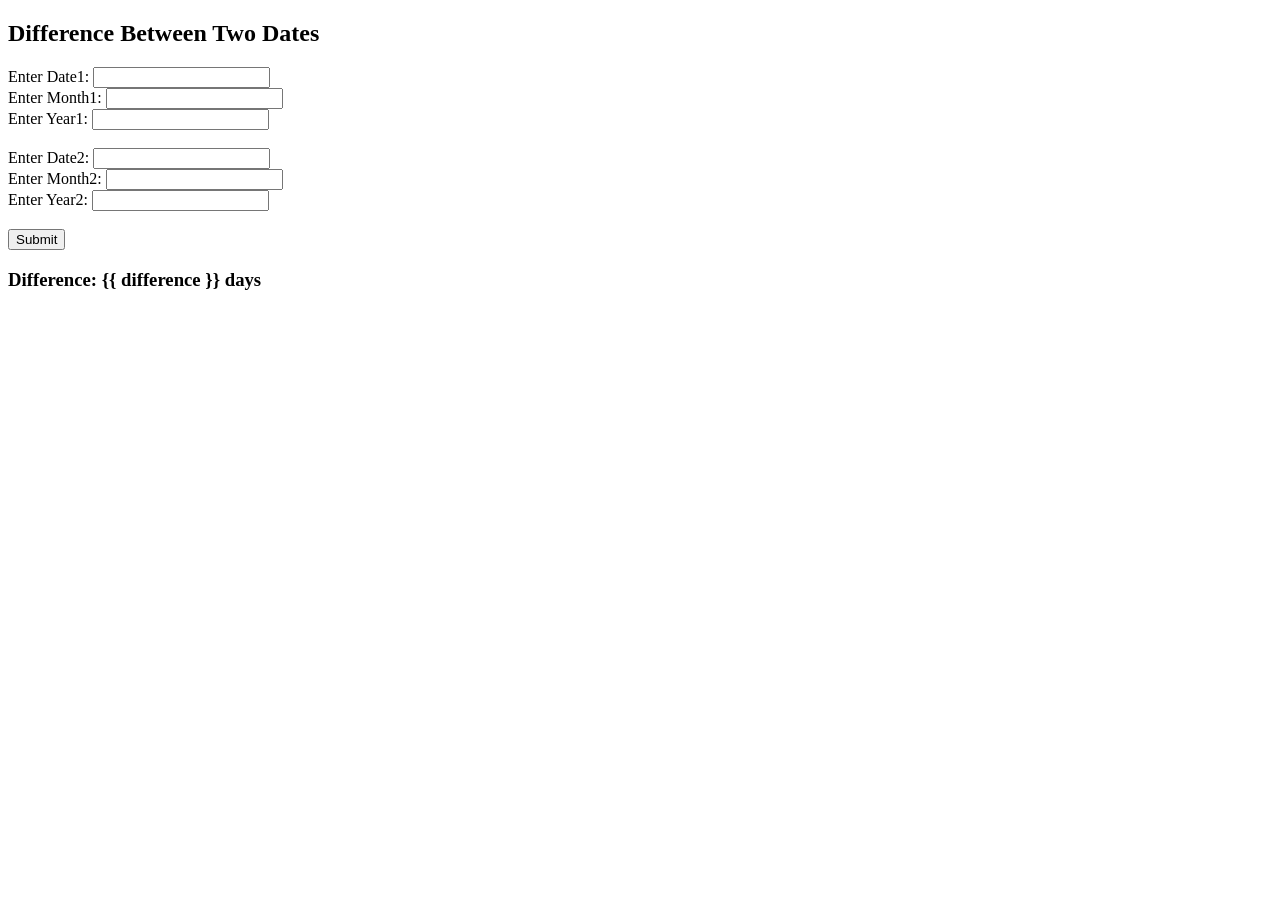
<file: Python Flask ACP/ACP 2 Difference Between Two Dates/templates/index.html>
<!DOCTYPE html>
<html>
<head>
    <title>DATE DIFFERENCES 📅</title>
</head>
<body>
    <h2>Difference Between Two Dates</h2>

    <form method="POST">
        Enter Date1: <input type="text" name="dt1"><br>
        Enter Month1: <input type="text" name="m1"><br>
        Enter Year1: <input type="text" name="year1"><br><br>

        Enter Date2: <input type="text" name="dt2"><br>
        Enter Month2: <input type="text" name="m2"><br>
        Enter Year2: <input type="text" name="year2"><br><br>

        <input type="submit" value="Submit">
    </form>

    <h3>Difference: {{ difference }} days</h3>
</body>
</html>
</file>
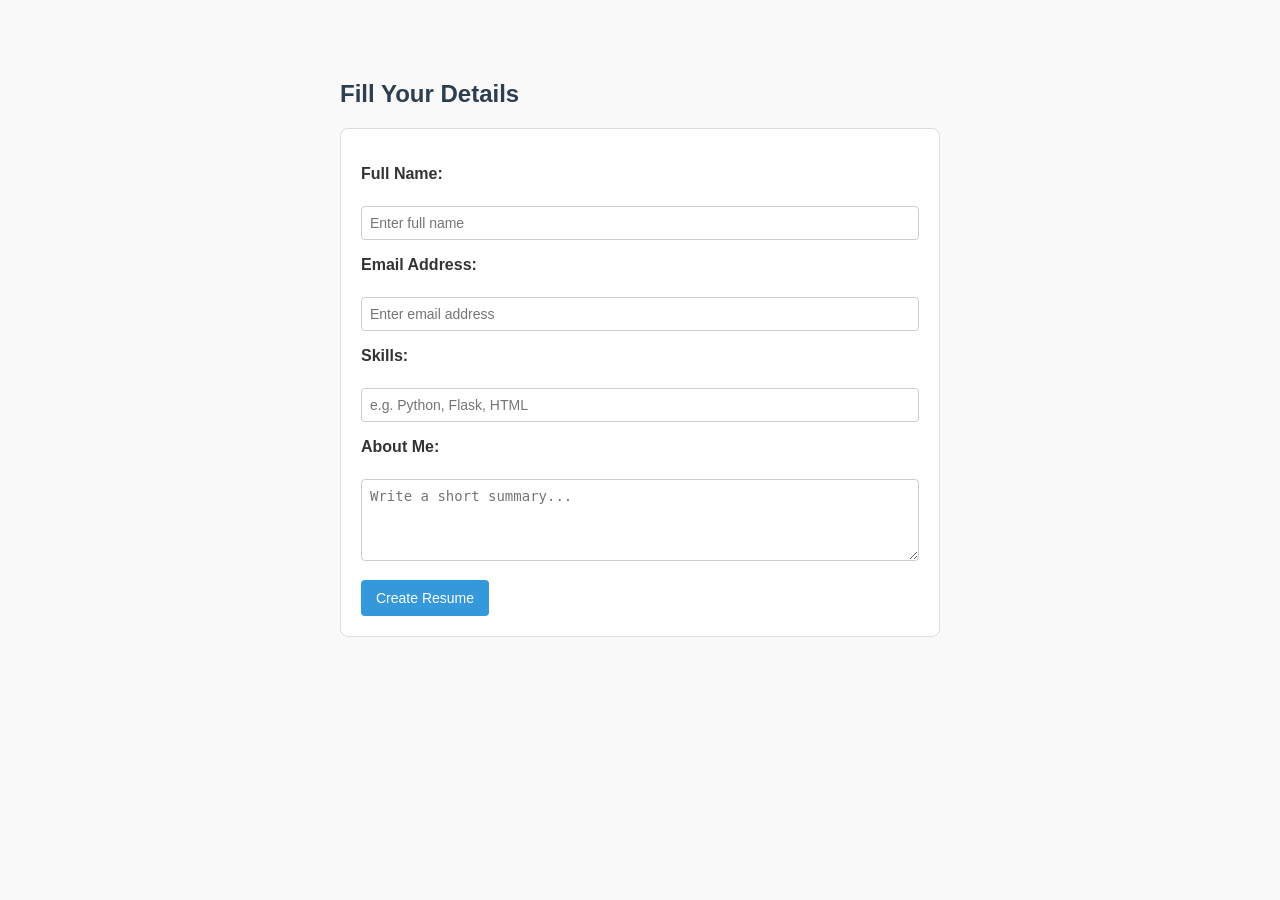
<file: Python Flask ACP/ACP 5 Resume Creating/templates/form.html>
<!DOCTYPE html>
<html lang="en">
<head>
    <meta charset="UTF-8">
    <title>Resume Creater</title>
    <style>
        body {
    font-family: Arial, sans-serif;
    max-width: 600px;
    margin: 40px auto;
    padding: 20px;
    background-color: #f9f9f9;
    color: #333;
}

h1, h2, h3 {
    color: #2c3e50;
}

form {
    background: #ffffff;
    padding: 20px;
    border-radius: 8px;
    border: 1px solid #ddd;
}

p {
    margin-bottom: 15px;
}

label {
    font-weight: bold;
    display: block;
    margin-bottom: 5px;
}

input[type="text"],
input[type="email"],
textarea {
    width: 100%;
    padding: 8px;
    box-sizing: border-box;
    border: 1px solid #ccc;
    border-radius: 4px;
    font-size: 14px;
}

button {
    background-color: #3498db;
    color: white;
    padding: 10px 15px;
    border: none;
    border-radius: 4px;
    cursor: pointer;
    font-size: 14px;
}

button:hover {
    background-color: #2980b9;
}

hr {
    margin: 20px 0;
    border: 0;
    border-top: 1px solid #ccc;
}
    </style>

</head>
<body>

    <h2>Fill Your Details</h2>

    <form action="/resume" method="POST">
        <p>
            <label>Full Name:</label><br>
            <input type="text" name="name" placeholder="Enter full name" required>
        </p>

        <p>
            <label>Email Address:</label><br>
            <input type="email" name="email" placeholder="Enter email address" required>
        </p>

        <p>
            <label>Skills:</label><br>
            <input type="text" name="skills" placeholder="e.g. Python, Flask, HTML">
        </p>

        <p>
            <label>About Me:</label><br>
            <textarea name="about" rows="4" placeholder="Write a short summary..."></textarea>
        </p>

        <button type="submit">Create Resume</button>
    </form>

</body>
</html>
</file>
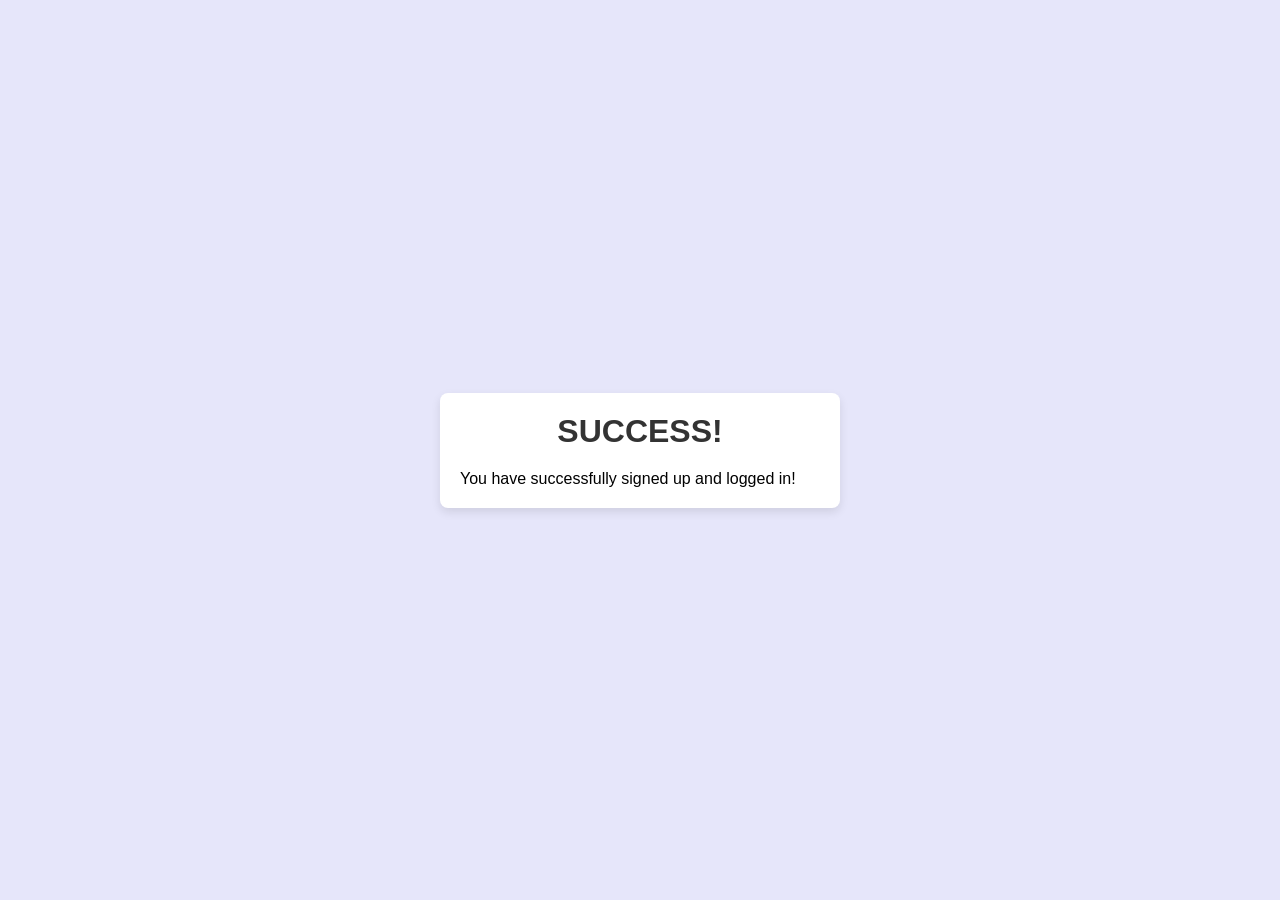
<file: Python Flask/Class 4 User Login/templates/success.html>
<!DOCTYPE html>
<html lang="en">
<head>
    <meta charset="UTF-8">
    <meta name="viewport" content="width=device-width, initial-scale=1.0">
    <title>USER LOGIN 🔑</title>
    <style>
        * {
    margin: 0;
    padding: 0;
    box-sizing:  border-box;
}

body {
    font-family: 'Lucida Sans', 'Lucida Sans Regular', 'Lucida Grande', 'Lucida Sans Unicode', Geneva, Verdana, sans-serif;
    background-color: lavender;
    display: flex;
    justify-content: center;
    height: 100vh;
    margin: 0;
    align-items: center;
}

.container{
    background-color: white;
    padding: 20px;
    border-radius: 8px;
    box-shadow: 0 4px 10px rgb(0,0,0,0.1);
    width: 100%;
    max-width: 400px;
}

h1{
    text-align: center;
    margin-bottom: 20px;
    color: #333;
}

form{
    display: flex;
    flex-direction: column;
}

form label {
    margin-bottom: 5px;
    font-weight: bold;
}

form input{
    padding: 10px;
    margin-bottom: 15px;
    border: 1px solid #ccc;
    border-radius: 4px;
    font-size: 16px;
}

form button {
    padding: 10px;
    border: none;
    background-color: #6bd56e;
    color: white;
    font-size: 16px;
    transition: background-color 0.3s;
}

for button:hover {
    background-color: #45a049;
}

a {
    color: #007bff;
    text-decoration: none;
    text-align: center;
    margin-top: 10px;
}

a:hover {
    text-decoration: underline;
}

ul {
    list-style-type: none;
    margin-top: 10px;
    padding: 0;
}

ul li {
    background-color: #f8d7da;
    color: #721c24;
    padding: 10px;
    border-radius: 4px;
    padding: 10px;
    border-radius: 4px;
    margin-bottom: 10px;
}


    </style>
</head>
<body>
    <div class="container">
        <h1><strong>SUCCESS!</strong></h1>
        <p>You have successfully signed up and logged in!</p>

      </div>    
</body>
</html>
</file>
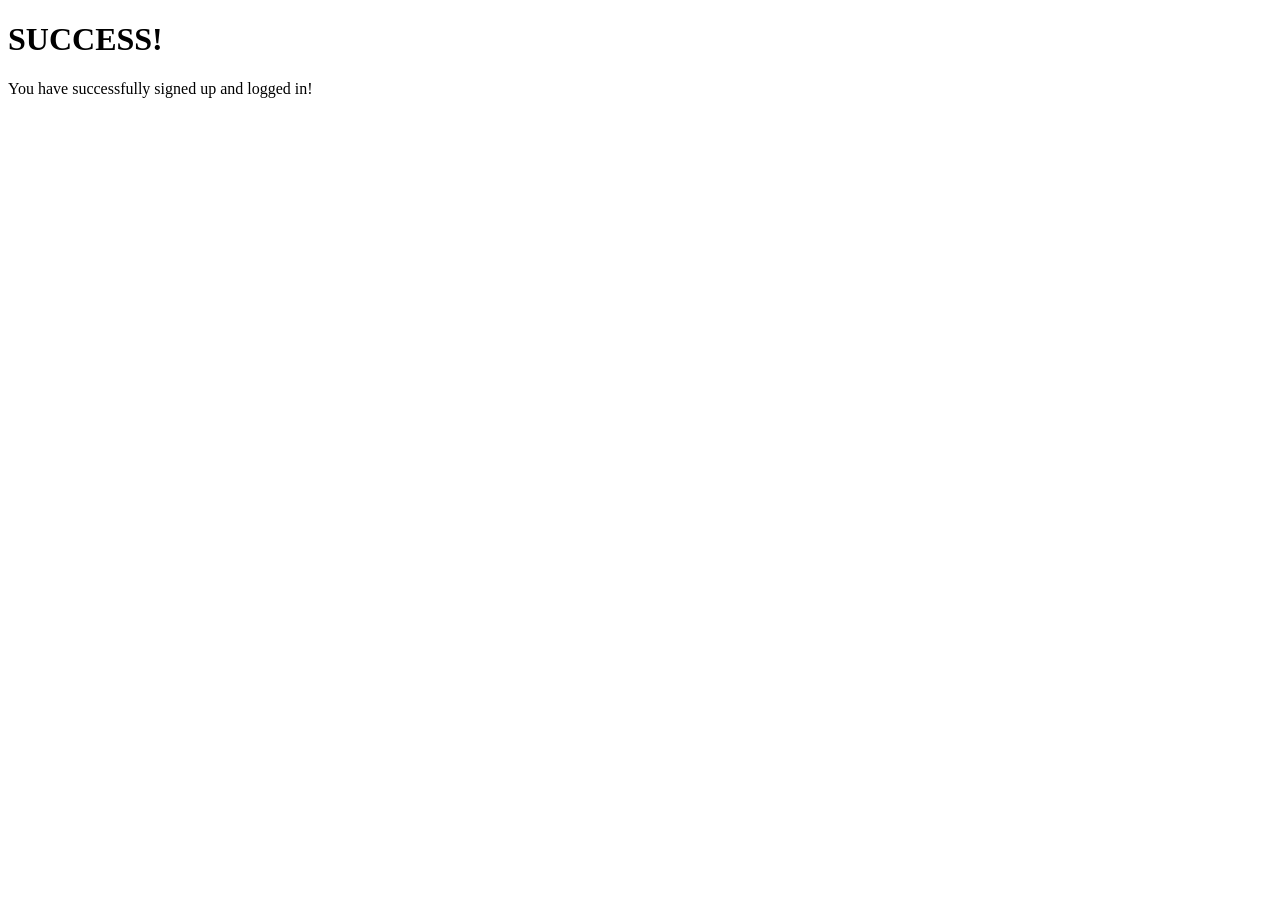
<file: Python Flask/Class 4 User Login/templates/sucess.html>
<!DOCTYPE html>
<html lang="en">
<head>
    <meta charset="UTF-8">
    <meta name="viewport" content="width=device-width, initial-scale=1.0">
    <title>USER LOGIN 🔑</title>
</head>
<body>
    <div class="container">
        <h1><strong>SUCCESS!</strong></h1>
        <p>You have successfully signed up and logged in!</p>

      </div>    
</body>
</html>
</file>
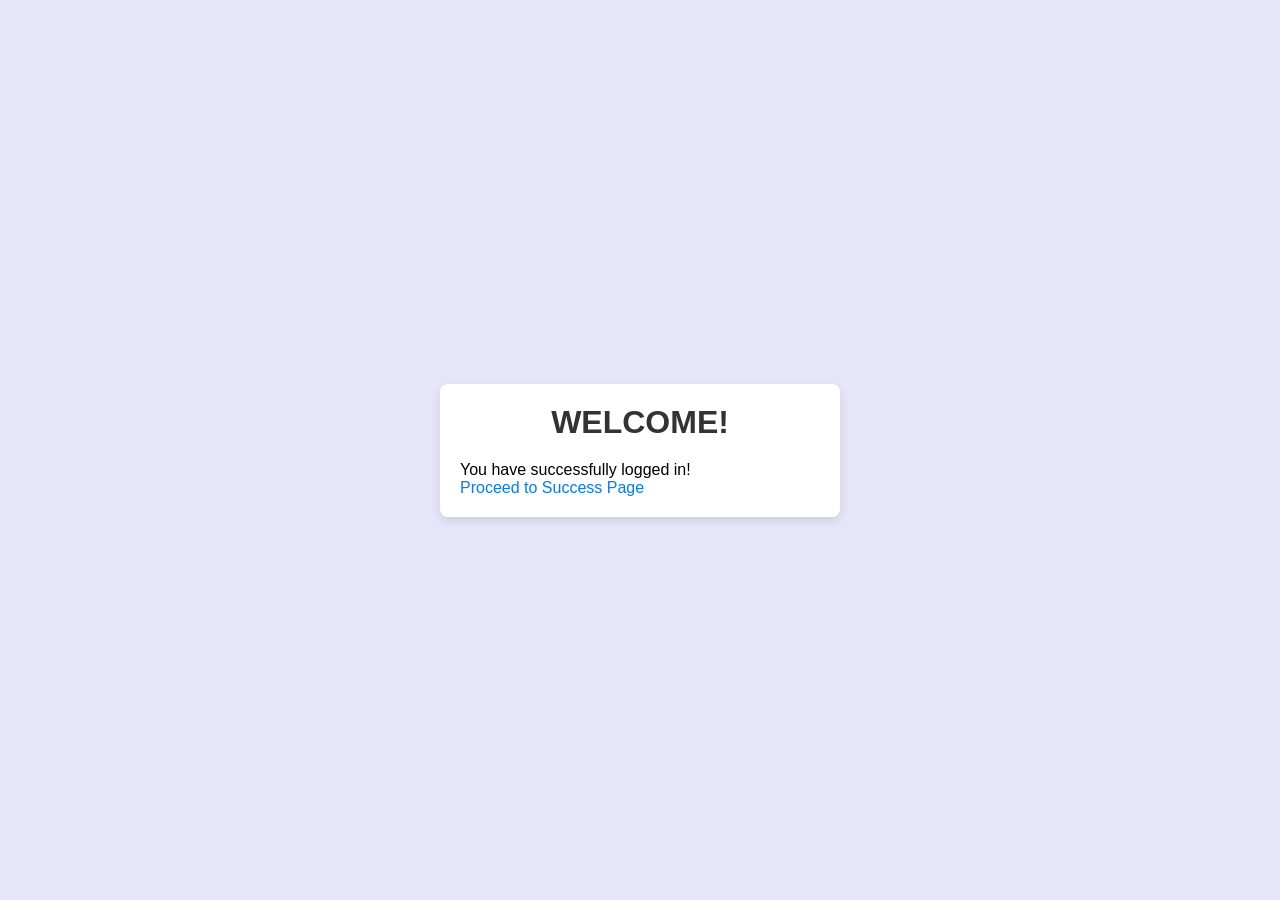
<file: Python Flask/Class 4 User Login/templates/welcome.html>
<!DOCTYPE html>
<html lang="en">
<head>
    <meta charset="UTF-8">
    <meta name="viewport" content="width=device-width, initial-scale=1.0">
    <title>Document</title>
    <style>
        * {
    margin: 0;
    padding: 0;
    box-sizing:  border-box;
}

body {
    font-family: 'Lucida Sans', 'Lucida Sans Regular', 'Lucida Grande', 'Lucida Sans Unicode', Geneva, Verdana, sans-serif;
    background-color: lavender;
    display: flex;
    justify-content: center;
    height: 100vh;
    margin: 0;
    align-items: center;
}

.container{
    background-color: white;
    padding: 20px;
    border-radius: 8px;
    box-shadow: 0 4px 10px rgb(0,0,0,0.1);
    width: 100%;
    max-width: 400px;
}

h1{
    text-align: center;
    margin-bottom: 20px;
    color: #333;
}

form{
    display: flex;
    flex-direction: column;
}

form label {
    margin-bottom: 5px;
    font-weight: bold;
}

form input{
    padding: 10px;
    margin-bottom: 15px;
    border: 1px solid #ccc;
    border-radius: 4px;
    font-size: 16px;
}

form button {
    padding: 10px;
    border: none;
    background-color: #6bd56e;
    color: white;
    font-size: 16px;
    transition: background-color 0.3s;
}

for button:hover {
    background-color: #45a049;
}

a {
    color: #007bff;
    text-decoration: none;
    text-align: center;
    margin-top: 10px;
}

a:hover {
    text-decoration: underline;
}

ul {
    list-style-type: none;
    margin-top: 10px;
    padding: 0;
}

ul li {
    background-color: #f8d7da;
    color: #721c24;
    padding: 10px;
    border-radius: 4px;
    padding: 10px;
    border-radius: 4px;
    margin-bottom: 10px;
}


    </style>
</head>
<body>
    <div class="container">
        <h1><strong>WELCOME!</strong></h1>
        <p>You have successfully logged in!</p>
        <a href="{{ url_for('success')}}">Proceed to Success Page</a>
    </div>
</body>
</html>
</file>
